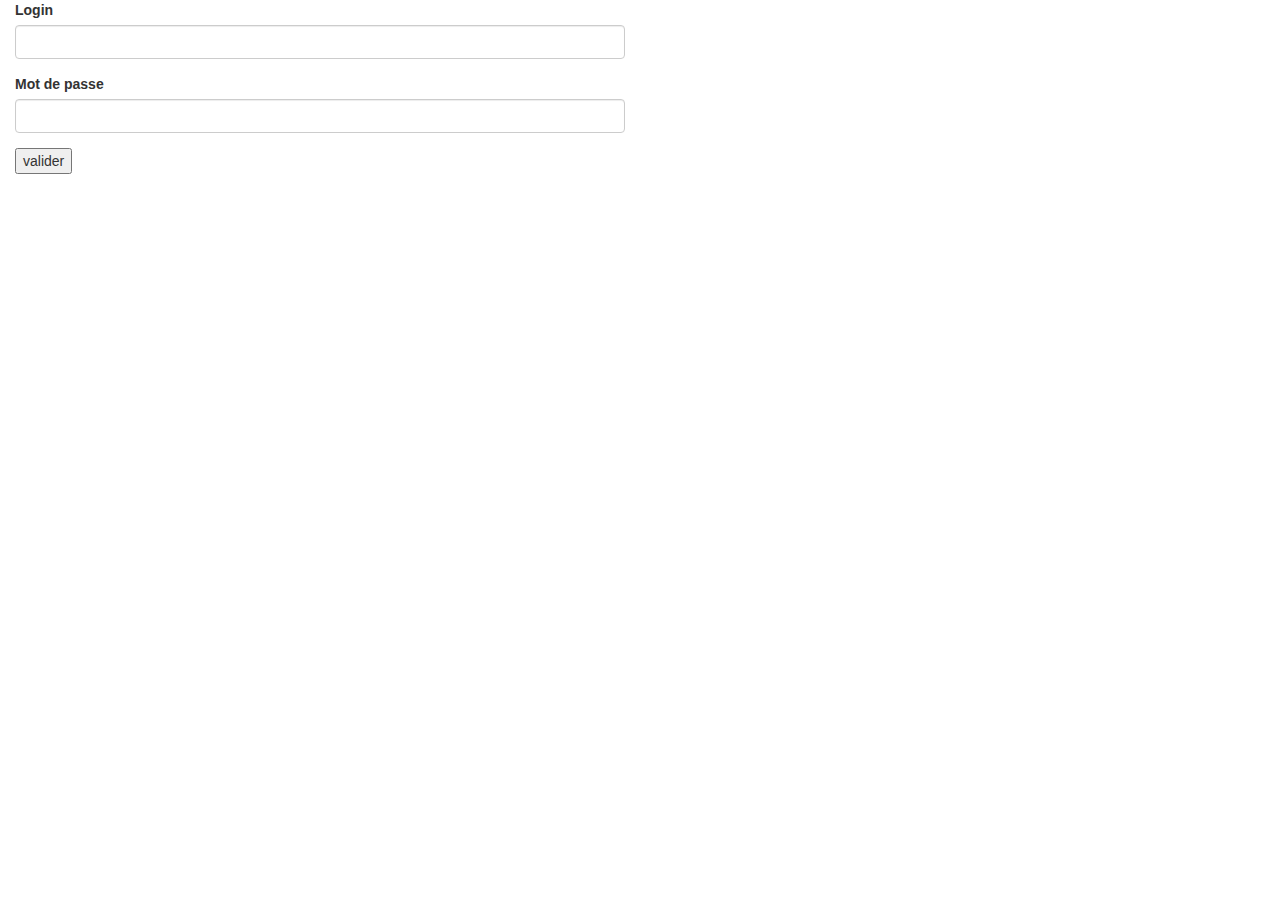
<file: index.html>
<!DOCTYPE html>
<html ng-app="gsbRapports">

<head>
    <title>Gestion des rapports de visite Version Angular Beta 1</title>
    <meta http-equiv="Content-Type" content="text/html; charset=UTF-8">
    <meta name="viewport" content="width=device-width, initial-scale=1.0">
    <link href="scripts/bootstrap-3.3.6-dist/css/bootstrap.css" rel="stylesheet">
    <link href="css/cssGSB.css" rel="stylesheet">
    <script src="scripts/angular.min.js"></script>
    <script src="scripts/angular-route.min.js"></script>

    <script src="js/app.js"></script>
    <script src="js/controllers/controllers.js"></script>

</head>

<body>
    <div ng-view>
    </div>
</body>

</html>
</file>
<file: css/cssGSB.css>
.btn-circle {
  width: 30px;
  height: 30px;
  text-align: center;
  padding: 6px 0;
  font-size: 12px;
  line-height: 1.42;
  border-radius: 15px;
}
</file>
